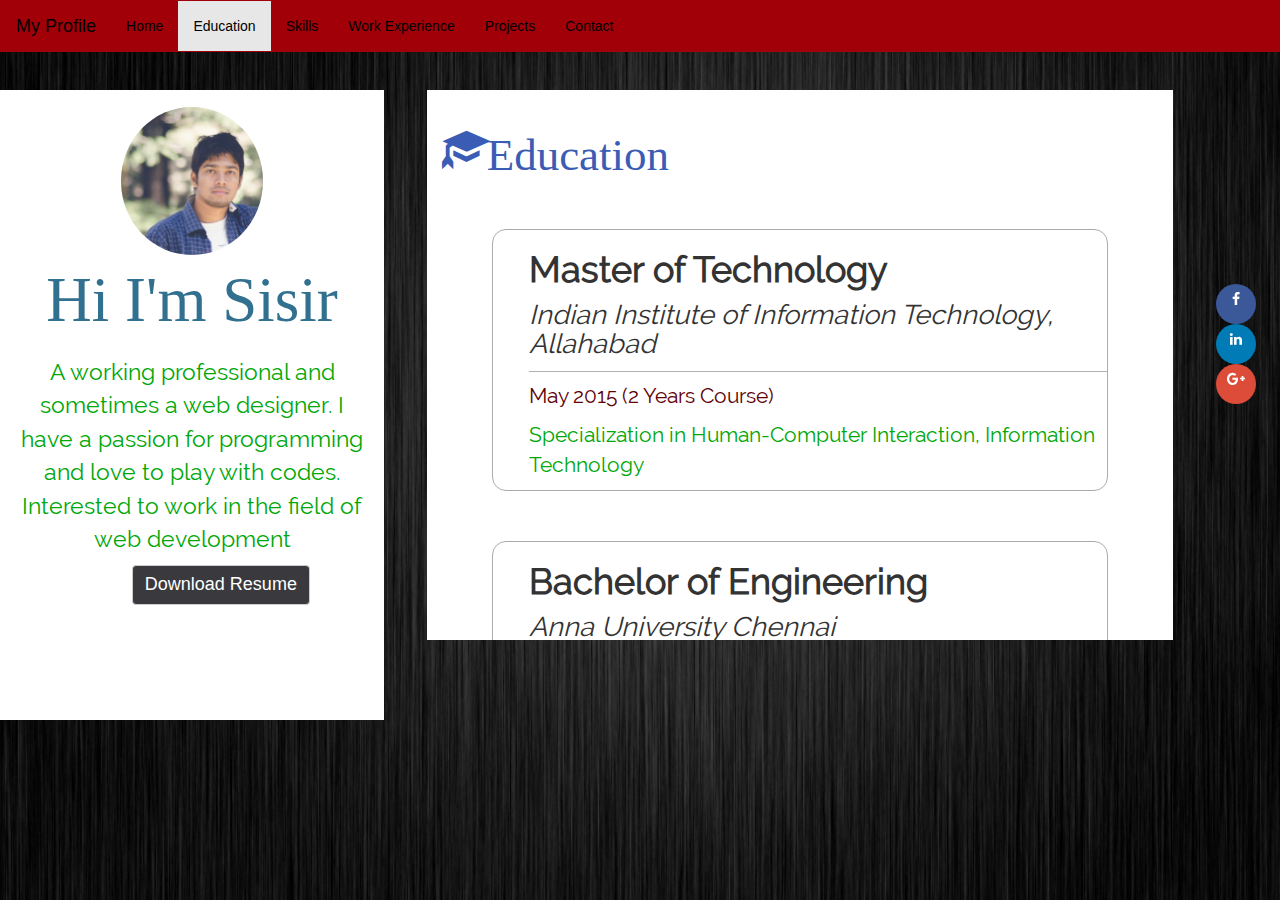
<file: MyBlog/web.html>
<!DOCTYPE html>
<html xmlns="http://www.w3.org/1999/html" xmlns="http://www.w3.org/1999/html" xmlns="http://www.w3.org/1999/html">
<head lang="en">
    <meta charset="UTF-8">
    <title></title>
    <!---links--->
    <meta name="viewport" content="width=device-width, initial-scale=1">
    <link href="//netdna.bootstrapcdn.com/font-awesome/4.0.3/css/font-awesome.css" rel="stylesheet">
    <link rel="stylesheet" href="http://maxcdn.bootstrapcdn.com/bootstrap/3.3.7/css/bootstrap.min.css">
    <script src="https://ajax.googleapis.com/ajax/libs/jquery/1.12.4/jquery.min.js"></script>
    <script src="http://maxcdn.bootstrapcdn.com/bootstrap/3.3.7/js/bootstrap.min.js"></script>
    <script src="https://maxcdn.bootstrapcdn.com/bootstrap/3.3.7/js/bootstrap.min.js" integrity="sha384-Tc5IQib027qvyjSMfHjOMaLkfuWVxZxUPnCJA7l2mCWNIpG9mGCD8wGNIcPD7Txa" crossorigin="anonymous"></script>
    <link href='https://fonts.googleapis.com/css?family=Stalemate' rel='stylesheet' type='text/css'>
    <link rel="stylesheet" href="web.css">
    <script src="web.js"></script>


</head>
<body >

<!---navigation bar--->
    <nav class="navbar navbar-default navbar-fixed-top">
        <div class="container-fluid">
            <div class="navbar-header">
                <button type="button" class="navbar-toggle" data-toggle="collapse" data-target="#myNavbar">
                    <span class="icon-bar"></span>
                    <span class="icon-bar"></span>
                    <span class="icon-bar"></span>
                </button>
                <a href="#education" class="navbar-brand"style="color: black"> My Profile</a>
            </div>
            <div class="collapse navbar-collapse" id="myNavbar">
                <ul class="nav navbar-nav ">
                    <li><a href="index.html"style="color: #000000"> Home</a></li>
                    <li ><a href="#education" style="color: #000000">Education</a></li>
                    <li ><a href="#skills" style="color: #000000">Skills</a></li>
                    <li ><a href="#work" style="color: #000000">Work Experience</a></li>
                    <li ><a href="#project" style="color: #000000">Projects</a></li>
                    <li ><a href="#contact" style="color: #000000">Contact</a></li>
                </ul>
            </div>
        </div>

    </nav>

<!---side icons-->
    <aside>
        <ul>
            <li ><a href="https://www.facebook.com/sisir.sarkar.146"><i class="fa fa-facebook"></i></a></li>
            <li ><a href="https://in.linkedin.com/in/sisir-sarkar-b707b9a0"><i class="fa fa-linkedin"></i></a></li>
            <li ><a href="https://plus.google.com/u/0/+SisirSarkar/about"><i class="fa fa-google-plus"></i> </a></li>
        </ul>
    </aside>

<!--about me-->

        <div class="container-fluid">
            <div class="row">
                <div class="col-md-3 affix content" style="background: #ffffff">
                    <img src="pic.jpg" class="img-circle img-responsive center-block" id="pic">

                    <p id="cap" class="text-center text-info  info" style="font-family: 'Honey Script Light'">
                        Hi I'm Sisir
                        <p class="text-center bio">A working professional and sometimes a web designer. I have a passion for programming and love to play with codes.
                            Interested to work in the field of web development
                        </p>
                        <p>
                            <a href="Sisir_Resume.pdf"class="btn btn-default" download="Sisir_Resume" role="button" style="font-size: 2vmin">
                                Download Resume
                            </a>
                        </p>
                    </p>
                </div>

                <div class="col-md-7 col-xm-12 col-sm-12 col-md-offset-4 scrollbar side" data-spy="scroll" data-offset="200" data-target="#myNavbar" data-offset="200" style="background: #ffffff;word-wrap: break-word">




                    <!.......Education........!>



                    <h1><span class="glyphicon glyphicon-education"id="education">Education</span></h1>


                            <div class="mtech" >
                                <h2 class="head">Master of Technology</h2>
                                <h4 class="subhead">Indian Institute of Information Technology, Allahabad</h4>
                                <p class="para3">May 2015 (2 Years Course)</p>
                                <p class="para2">Specialization in Human-Computer Interaction, Information Technology</p>
                            </div>
                            <div class="be">
                                <h2 class="head">Bachelor of Engineering</h2>
                                <h4 class="subhead">Anna University Chennai</h4>
                                <p class="para3">May 2012 (4 Years Course)</p>
                                <p class="para2">Specialization in Computer Science & Engineering</p>
                            </div>



                    <!........skills.........!>




                    <div class="skills" id="skills">
                        <h1><span class="glyphicon glyphicon-cloud">Skills</span></h1>
                            <h3 class="tech"><span class="glyphicon glyphicon-pencil">Technical</span></h3>
                                <h3 class="tech1">HTML5/CSS3/BOOTSTRAP3</h3>
                                <div class="progress">
                                    <div class="progress-bar" role="progressbar" aria-valuenow="80" aria-valuemin="0" aria-valuemax="100" style="width:80%;background-color: #0c26b6">
                                    </div>
                                </div>
                                <h3 class="tech2">Python/Ruby/Javascript</h3>
                                <div class="progress">
                                    <div class="progress-bar" role="progressbar" aria-valuenow="70" aria-valuemin="0" aria-valuemax="100" style="width:70%;background-color: #00a708">
                                    </div>
                                </div>
                                <h3 class="tech3">C/C++/JAVA</h3>
                                <div class="progress">
                                    <div class="progress-bar" role="progressbar" aria-valuenow="60" aria-valuemin="0" aria-valuemax="100" style="width:60%;background-color: black">
                                    </div>
                                </div>
                            <h3 class="tech"><span class="glyphicon glyphicon-pencil">Application</span></h3>
                                <h3 class="tech1">Webstorm/Pycharm</h3>
                                <div class="progress">
                                    <div class="progress-bar" role="progressbar" aria-valuenow="80" aria-valuemin="0" aria-valuemax="100" style="width:80%;background-color: #0c26b6">
                                    </div>
                                </div>
                                <h3 class="tech2">Codeblocks</h3>
                                <div class="progress">
                                    <div class="progress-bar" role="progressbar" aria-valuenow="80" aria-valuemin="0" aria-valuemax="100" style="width:80%;background-color: #00a708">
                                    </div>
                                </div>
                                <h3 class="tech3">Eclipse</h3>
                                <div class="progress">
                                    <div class="progress-bar" role="progressbar" aria-valuenow="70" aria-valuemin="0" aria-valuemax="100" style="width:70%;background-color: black">
                                    </div>
                                </div>
                            <h3 class="tech"><span class="glyphicon glyphicon-pencil">Professional</span></h3>
                                <h3 class="tech1">Communication</h3>
                                <div class="progress">
                                    <div class="progress-bar" role="progressbar" aria-valuenow="70" aria-valuemin="0" aria-valuemax="100" style="width:70%;background-color: #0c26b6">
                                    </div>
                                </div>
                                <h3 class="tech2">Quick Learner</h3>
                                <div class="progress">
                                    <div class="progress-bar" role="progressbar" aria-valuenow="80" aria-valuemin="0" aria-valuemax="100" style="width:80%;background-color: #00a708">
                                    </div>
                                </div>
                                <h3 class="tech3">Confidence</h3>
                                <div class="progress">
                                    <div class="progress-bar" role="progressbar" aria-valuenow="80" aria-valuemin="0" aria-valuemax="100" style="width:80%;background-color: black">
                                    </div>
                                </div>

                    </div>




                    <!......Work experience.....!>




                    <div class="work"id="work">
                        <h1><span class="glyphicon glyphicon-briefcase">Experience</span></h1>
                        <div class="experience">
                            <h2 class="head">Associate System Engineer</h2>
                            <h4 class="subhead">Tata Consultancy and Services,Bangalore</h4>
                            <p class="para3">Dec 2015 To Present</p>
                            <p class="para2">Working experience of SAP R/3 systems, Solution Manager, HP-ALM, GRC</br>Providing end-to-end support to clients</br>Security roles and access, working with various transaction codes</br>Client-user administration</br>Raising and resolving incidents</p>
                        </div>
                    </div>




                    <!.....Projects......!>




                    <div class="project"id="project">
                        <h1><span class="glyphicon glyphicon-file">Projects</span></h1>
                        <div class="pg">
                            <h2 class="head">PG</h2>
                            <h4 class="subhead">Designing a web based eye-gaze tracker and Implementing on text editing applications</h4>
                            <p class="para3">HTML5,Javascript,Sublime Text,Wamp</p>
                            <p class="para2">A low cost web based eye-gaze tracker that allows the users to enter text via text editing applications while using their gaze</p>
                        </div>
                        <div class="ug">
                            <h2 class="head">UG</h2>
                            <h4 class="subhead">A dynamic web job portal</h4>
                            <p class="para3">HTML5,CSS3,Python,Webstorm</p>
                            <p class="para2">An Online Job Portal where the job seekers can register themselves at the website and search jobs which are suitable for them where as the employers register with the website and put up jobs which are vacant at their company.</p>
                        </div>
                    </div>




                    <!.......Contact.......!>


                    <div class="contact"id="contact">
                        <h1><span class="glyphicon glyphicon-phone">Contact</span></h1>
                        <div class="row" style="margin-bottom: 30%;">
                            <div class="col-md-6 col-xs-6  contact-info">
                                <h3 class="way"><span class="glyphicon glyphicon-earphone">Phone</span></h3>
                                <h3 class="detail">+917086148432</h3>

                            </div>
                            <div class="col-md-6 col-xs-6 contact-info">
                                <h3 class="way"><span class="glyphicon glyphicon-envelope">Email</span></h3>
                                <h3 class="detail"><a href="mailto:bapi.sarkar89@gmail.com" style="color: #00ba08"> bapi.sarkar89@gmail.com</a></h3>


                            </div>
                        </div>

                    </div>



                </div>
            </div>
        </div>



</body>
</html>
</file>
<file: MyBlog/web.css>
body{

    background: url("3.jpg") no-repeat center center fixed;
    -webkit-background-size: cover;
    background-size: cover;

}
aside{
    top: 30%;
    right: 0;
    padding: 1em;
    position: fixed;
    font: bold 1em tahoma;
}
li{
    list-style: none;
}
ul li a i {

    color: #fff;
    width: 40px;
    height: 40px;
    border-radius: 20px;
    font-size: 25px;
    text-align: center;
    margin-right: 10px;
    padding-top: 15%;

}
.fa-facebook {
    background:#3b5998;


}
.fa-linkedin {
    background:#007bb6;

}

.fa-google-plus {
    background:#dd4b39;

}
ul li a i:hover {
    opacity: .7;
}

.content{

    margin-top: 7%;
    min-height: 70%;
    width: 30%;


}
.side{
    margin-top: 7%;

    max-height: 550px;

}

.img-circle{
    margin-top: 5%;
    width: 40%;
    height: 40%;
}

.info {
        font-size: 7vmin;
    }


@font-face {
    font-family: myFirstFont;
    src: url(Raleway.ttf);
}
.para1{
    font-size: 3vmin;
    font-family: myFirstFont;
    color: #00a708;

}
.bio{
    font-size: 2.6vmin;
    font-family: myFirstFont;
    color: #00a708;

}
.para2{
    font-size: 2.3vmin;
    font-family: myFirstFont;
    color: #00a708;


}
.para3{
    font-size: 2.3vmin;
    font-family: myFirstFont;
    color: #5e0006;


}
h1{
    font-size: 5vmin;
    font-family: myFirstFont;
    color: #3b5cb4;
    margin-top: 5%;
}

.wrap{
    word-break: break-all;

}
.head{

    font-family: myFirstFont;
    font-size: 4vmin;
    font-weight: 700;

}

.subhead{
    font-family: myFirstFont;
    border-bottom: 1px solid;
    padding-bottom: 2%;
    border-bottom-color: #b0b0b0;
    font-size: 3vmin;
    font-style: italic;
}
.be,.mtech,.experience,.ug,.pg{
    border: 1px solid;
    border-radius: 1em;
    border-color: #ababab;
    margin: 7%;
    padding-left: 5%;
}
.scrollbar
{
    height: 550px;
    background: #F5F5F5;
    overflow: scroll;

}
.side::-webkit-scrollbar-track
{
    -webkit-box-shadow: inset 0 0 6px rgba(108, 108, 108, 0.100);
    background-color: #F5F5F5;
}

.side::-webkit-scrollbar
{
    width: 6px;
    background-color: #F5F5F5;
}

.side::-webkit-scrollbar-thumb
{
    background-color: #4679dc;
}
.tech{
    padding: 3vmin;
    padding-left: 15vmin;
    font-family: myFirstFont;
    font-size: 4vmin;
    color: #ff8d00;
}
.progress{
    height: 1vmin;
    background-color: #c9c9c9;
margin-left: 20vmin;
    margin-right: 20vmin;

}
.progress-bar{
    background-color: #3a3dff;
}
.tech1{

    padding-left: 20vmin;
    font-family: myFirstFont;
    font-size: 2.7vmin;
    color: #0c26b6;
}
.tech2{

    padding-left: 20vmin;
    font-family: myFirstFont;
    font-size: 2.7vmin;
    color: #00a708;
}
.tech3{

    padding-left: 20vmin;
    font-family: myFirstFont;
    font-size: 2.7vmin;
    color: black;
}
.way{

    padding: 3vmin;
    text-align: center;
    padding-left: 2vmin;
    font-family: myFirstFont;
    font-size: 4vmin;
    color: #ff8d00;
}
.detail{

    padding-left: 7vmin;
    text-align: center;
    font-family: myFirstFont;
    font-size: 2.7vmin;
    color: #00a708;
}
.contact-info{

    word-wrap: break-word;

    word-break: break-all;
}
.navbar{
    background-color: #a20009;
    border: 1px solid #a20009;
}


.btn-default{
    background: rgba(50, 49, 53, 0.96);
    box-shadow: none;
    color: white;

}
.btn-default{
    margin-left: 33%;
}


@media only screen and (max-width: 700px) {
    .content {
        position: static;
        margin-top: 15%;
        padding-bottom: 10%;
        width: 100%;

    }


    aside{
        top: 10%;
        right: 0;
        display: block;
        padding: 0;
        position: absolute;
        font: bold 1em tahoma;

    }
    li{
        list-style: none;
        padding: 2vmin;


    }
    ul li a i {

        color: #fffdfb;

        width: 6vmin;
        height: 6vmin;
        border-radius: 4vmin;
        font-size: 4vmin;
        text-align: center;
        margin-right: 3vmin;
        padding-top: 15%;

    }


    .way{

        font-family: myFirstFont;
        font-size: 4vmin;
        color: #ff8d00;

    }
    .detail{
        padding: 0vmin;
        font-family: myFirstFont;
        font-size: 2.7vmin;
        color: #00a708;

    }
    #education,#skills,#work,#project,#contact{
        padding-top: 10vmin;
    }

    .btn-default{
        margin-left: 37%;
    }


}
</file>
